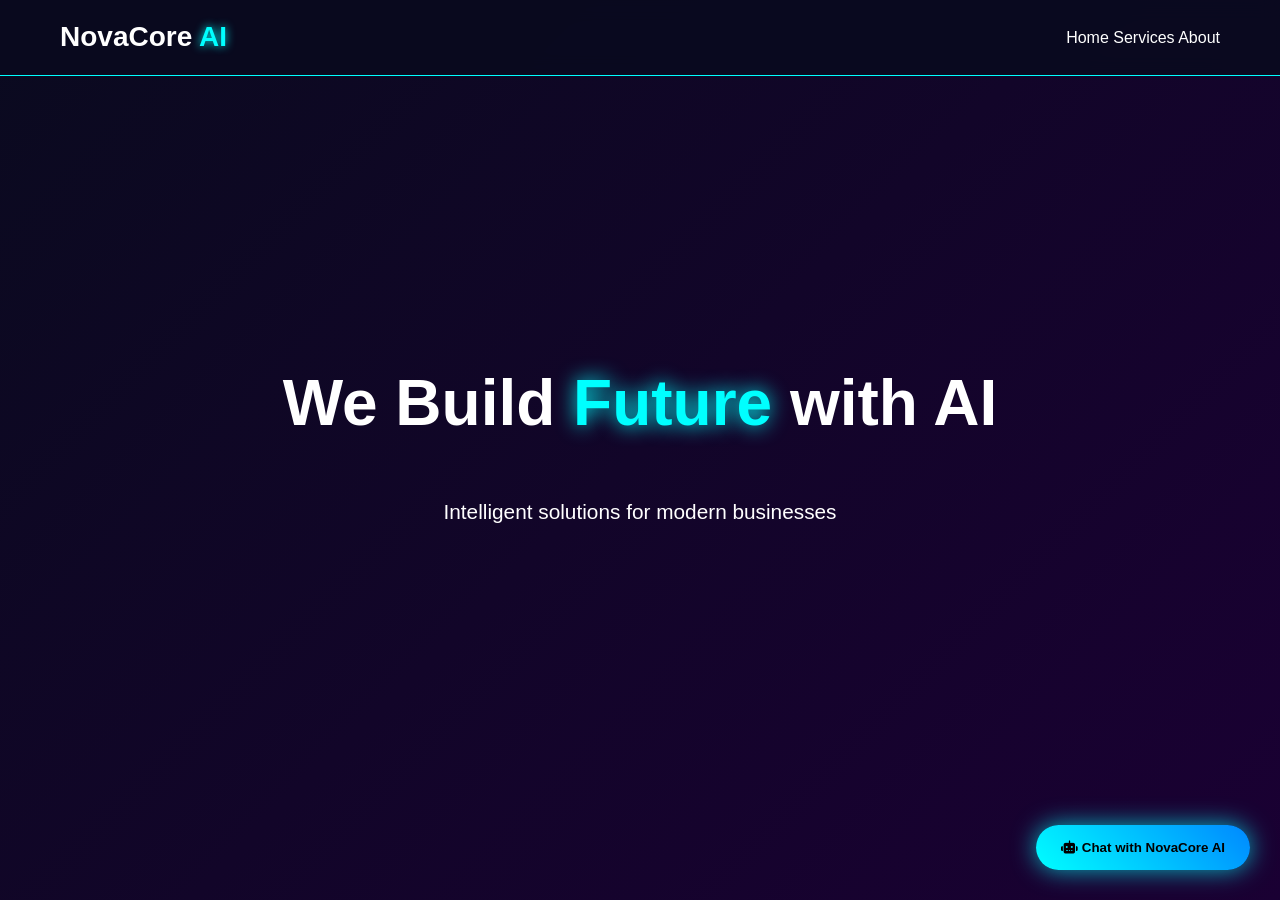
<file: index.html>
<!DOCTYPE html>
<html lang="bn">
<head>
  <meta charset="UTF-8">
  <meta name="viewport" content="width=device-width, initial-scale=1.0">
  <title>NovaCore AI - We Build Future with AI</title>
  <link rel="stylesheet" href="style.css">
  <link rel="stylesheet" href="https://cdnjs.cloudflare.com/ajax/libs/font-awesome/6.6.0/css/all.min.css">
  <style>
    :root {
      --neon: #00ffff;
    }
    * { margin: 0; padding: 0; box-sizing: border-box; }
    body {
      font-family: 'Segoe UI', sans-serif;
      background: #0a0a1f;
      color: white;
    }

    /* Navbar */
    .navbar {
      position: fixed;
      top: 0;
      width: 100%;
      background: rgba(10, 10, 31, 0.95);
      backdrop-filter: blur(10px);
      z-index: 1000;
      border-bottom: 1px solid var(--neon);
    }
    .nav-container {
      max-width: 1200px;
      margin: 0 auto;
      padding: 15px 20px;
      display: flex;
      justify-content: space-between;
      align-items: center;
    }
    .logo { font-size: 28px; font-weight: bold; }
    .neon { color: var(--neon); text-shadow: 0 0 10px var(--neon); }

    /* Hero */
    .hero {
      height: 100vh;
      display: flex;
      flex-direction: column;
      align-items: center;
      justify-content: center;
      text-align: center;
      background: linear-gradient(135deg, #0a0a1f, #1a0033);
    }
    .hero h1 {
      font-size: 4rem;
      margin-bottom: 20px;
    }
    .neon-text { color: var(--neon); text-shadow: 0 0 20px var(--neon); }

    /* Chatbot */
    .chat-toggle-btn {
      position: fixed;
      bottom: 30px;
      right: 30px;
      background: linear-gradient(45deg, #00ffff, #0088ff);
      color: black;
      border: none;
      padding: 15px 25px;
      border-radius: 50px;
      font-weight: bold;
      box-shadow: 0 0 25px rgba(0, 255, 255, 0.7);
      z-index: 2000;
      cursor: pointer;
    }
    .chatbot-window {
      display: none;
      position: fixed;
      bottom: 90px;
      right: 20px;
      width: 380px;
      height: 550px;
      background: #0f0f1f;
      border-radius: 20px;
      border: 2px solid var(--neon);
      box-shadow: 0 0 40px rgba(0, 255, 255, 0.6);
      overflow: hidden;
      z-index: 2001;
    }
    .chat-header {
      background: linear-gradient(90deg, #00ffff, #0066ff);
      color: black;
      padding: 15px;
      display: flex;
      justify-content: space-between;
      align-items: center;
      font-weight: bold;
    }
    .chat-messages {
      height: 410px;
      overflow-y: auto;
      padding: 15px;
      display: flex;
      flex-direction: column;
      gap: 12px;
      background: #111122;
    }
    .message {
      padding: 12px 16px;
      border-radius: 18px;
      max-width: 85%;
    }
    .user-message {
      align-self: flex-end;
      background: #00ffff;
      color: black;
    }
    .ai-message {
      align-self: flex-start;
      background: #1e1e2e;
      color: #00ffcc;
    }
    .chat-input-area {
      padding: 12px;
      background: #0a0a1f;
      display: flex;
      gap: 8px;
    }
    #user-input {
      flex: 1;
      padding: 12px 18px;
      border-radius: 30px;
      border: 1px solid var(--neon);
      background: #1a1a2e;
      color: white;
    }
    #send-btn {
      padding: 0 25px;
      background: var(--neon);
      color: black;
      border: none;
      border-radius: 30px;
      cursor: pointer;
    }
  </style>
</head>
<body>

  <!-- Navbar -->
  <nav class="navbar">
    <div class="nav-container">
      <h1 class="logo">NovaCore <span class="neon">AI</span></h1>
      <div>Home  Services  About</div>
    </div>
  </nav>

  <!-- Hero -->
  <section class="hero">
    <h1>We Build <span class="neon-text">Future</span> with AI</h1>
    <p style="font-size: 1.3rem; margin: 20px 0;">Intelligent solutions for modern businesses</p>
    <button class="chat-toggle-btn" id="chat-toggle">
      <i class="fas fa-robot"></i> Chat with NovaCore AI
    </button>
  </section>

  <!-- Chatbot Window -->
  <div id="chatbot-window" class="chatbot-window">
    <div class="chat-header">
      <h3>NovaCore AI</h3>
      <button id="chat-close">✕</button>
    </div>
    <div id="chat-messages" class="chat-messages"></div>
    <div class="chat-input-area">
      <input type="text" id="user-input" placeholder="Ask anything...">
      <button id="send-btn">Send</button>
    </div>
  </div>

  <script src="script.js"></script>
</body>
</html>                                                                                             </html>
</file>
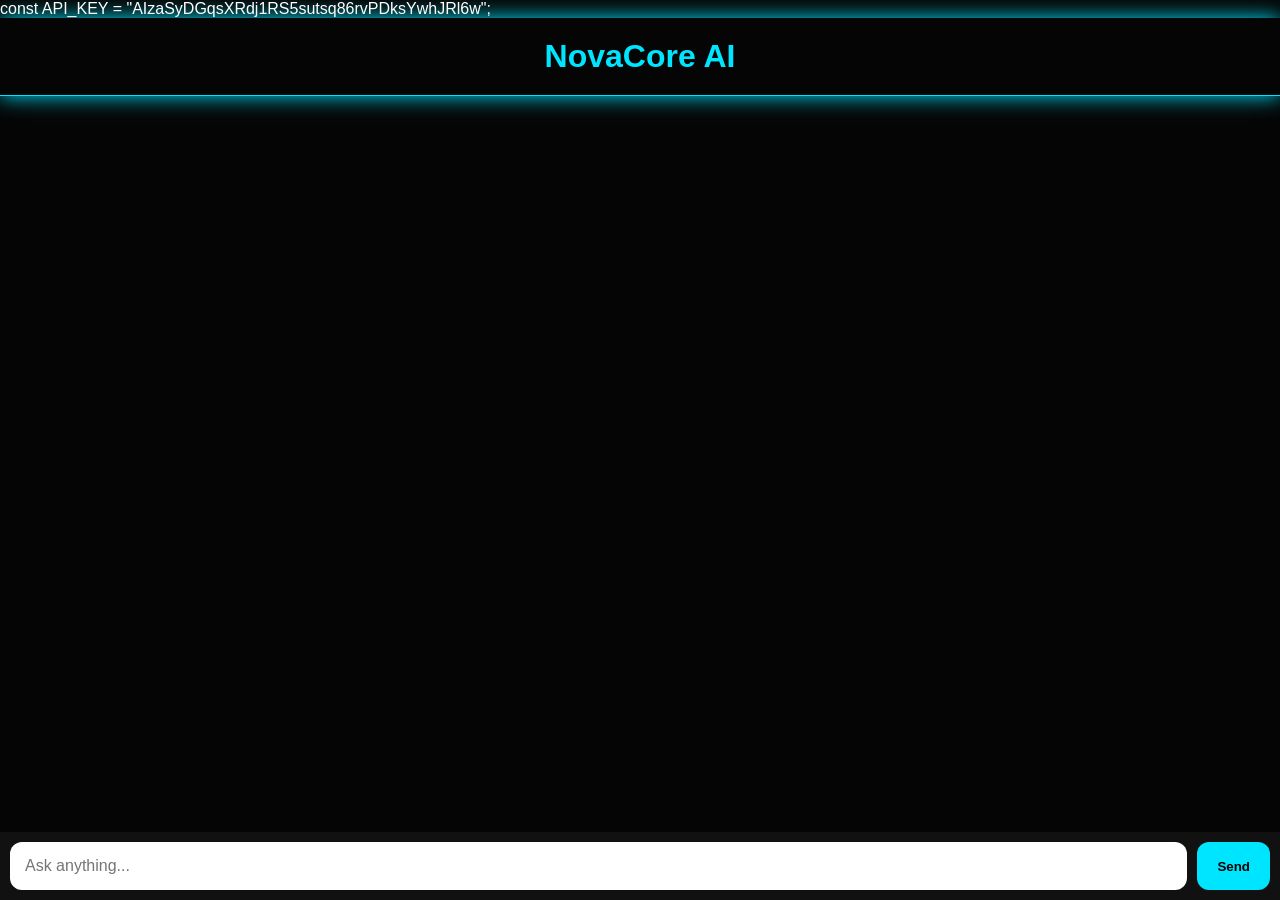
<file: chatbot.html>
const API_KEY = "AIzaSyDGqsXRdj1RS5sutsq86rvPDksYwhJRl6w";
<!DOCTYPE html>
<html lang="en">

<head>
<meta charset="UTF-8">
<meta name="viewport" content="width=device-width, initial-scale=1.0">

<title>NovaCore AI Chatbot</title>

<style>

*{
    margin:0;
    padding:0;
    box-sizing:border-box;
}

body{
    background:#050505;
    color:white;
    font-family:Arial;
}

.header{
    width:100%;
    padding:20px;
    text-align:center;
    font-size:32px;
    font-weight:bold;
    color:#00e5ff;
    border-bottom:1px solid #00e5ff;
    box-shadow:0 0 20px #00e5ff;
}

.chat-box{
    height:75vh;
    overflow-y:auto;
    padding:20px;
}

.message{
    padding:14px;
    margin:12px 0;
    border-radius:15px;
    max-width:80%;
    line-height:1.5;
    font-size:17px;
}

.user{
    background:#00e5ff;
    color:black;
    margin-left:auto;
}

.bot{
    background:#111;
    border:1px solid #00e5ff;
    box-shadow:0 0 10px #00e5ff55;
}

.input-area{
    position:fixed;
    bottom:0;
    width:100%;
    display:flex;
    padding:10px;
    background:#111;
}

input{
    flex:1;
    padding:15px;
    border:none;
    outline:none;
    border-radius:12px;
    font-size:16px;
}

button{
    margin-left:10px;
    padding:15px 20px;
    border:none;
    border-radius:12px;
    background:#00e5ff;
    font-weight:bold;
    cursor:pointer;
}

button:hover{
    opacity:0.8;
}

</style>

</head>

<body>

<div class="header">
NovaCore AI
</div>

<div class="chat-box" id="chatBox"></div>

<div class="input-area">

<input 
type="text" 
id="userInput" 
placeholder="Ask anything..."
>

<button onclick="sendMessage()">
Send
</button>

</div>

<script>

const API_KEY = "এখানে তোমার API KEY বসাও";

async function sendMessage(){

    let input = document.getElementById("userInput");
    let message = input.value;

    if(message === "") return;

    let chatBox = document.getElementById("chatBox");

    // User message
    chatBox.innerHTML += `
    <div class="message user">
        ${message}
    </div>
    `;

    input.value = "";

    // Loading
    chatBox.innerHTML += `
    <div class="message bot" id="loading">
        Thinking...
    </div>
    `;

    chatBox.scrollTop = chatBox.scrollHeight;

    try{

        const response = await fetch(
        `https://generativelanguage.googleapis.com/v1beta/models/gemini-2.0-flash:generateContent?key=${API_KEY}`,
        {
            method:"POST",

            headers:{
                "Content-Type":"application/json"
            },

            body:JSON.stringify({
                contents:[
                    {
                        parts:[
                            {
                                text: message
                            }
                        ]
                    }
                ]
            })
        });

        const data = await response.json();

        document.getElementById("loading").remove();

        let botReply =
        data.candidates[0].content.parts[0].text;

        // Bot message
        chatBox.innerHTML += `
        <div class="message bot">
            ${botReply}
        </div>
        `;

        chatBox.scrollTop = chatBox.scrollHeight;

    }catch(error){

        document.getElementById("loading").remove();

        chatBox.innerHTML += `
        <div class="message bot">
            Error loading response
        </div>
        `;
    }

}

</script>

</body>
  </html>
</file>
<file: style.css>
* {
  margin: 0;
  padding: 0;
  box-sizing: border-box;
}

body {
  font-family: 'Segoe UI', sans-serif;
  background: #0a0a0a;
  color: #e0e0e0;
  line-height: 1.6;
  overflow-x: hidden;
}

/* Neon Blue */
.neon {
  color: #00f3ff;
  text-shadow: 0 0 10px #00f3ff, 0 0 20px #00f3ff;
}

.neon-text {
  color: #00f3ff;
  text-shadow: 0 0 15px #00f3ff, 0 0 30px #00f3ff;
}

/* Navbar */
.navbar {
  position: sticky;
  top: 0;
  background: rgba(10, 10, 10, 0.95);
  backdrop-filter: blur(10px);
  z-index: 1000;
  border-bottom: 1px solid #00f3ff33;
}

.nav-container {
  max-width: 1200px;
  margin: 0 auto;
  padding: 1rem 2rem;
  display: flex;
  align-items: center;
  justify-content: space-between;
}

.logo {
  font-size: 1.8rem;
  font-weight: bold;
}

.nav-links {
  display: flex;
  gap: 2rem;
  list-style: none;
}

.nav-links a {
  color: #e0e0e0;
  text-decoration: none;
  transition: 0.3s;
}

.nav-links a:hover {
  color: #00f3ff;
  text-shadow: 0 0 8px #00f3ff;
}

.get-started-btn {
  background: transparent;
  color: #00f3ff;
  border: 2px solid #00f3ff;
  padding: 10px 20px;
  border-radius: 50px;
  cursor: pointer;
  transition: 0.3s;
}

.get-started-btn:hover {
  background: #00f3ff;
  color: #000;
  box-shadow: 0 0 15px #00f3ff;
}

/* Hero */
.hero {
  height: 100vh;
  display: flex;
  align-items: center;
  justify-content: center;
  position: relative;
  background: radial-gradient(circle at center, #1a0033, #0a0a0a);
  text-align: center;
}

.main-heading {
  font-size: 4.5rem;
  margin-bottom: 1rem;
}

.sub-heading {
  font-size: 1.4rem;
  margin-bottom: 2.5rem;
  opacity: 0.9;
}

.cta-btn {
  padding: 16px 40px;
  font-size: 1.2rem;
  background: linear-gradient(45deg, #00f3ff, #0088ff);
  color: black;
  border: none;
  border-radius: 50px;
  cursor: pointer;
  transition: all 0.4s;
}

.cta-btn:hover {
  transform: scale(1.08);
  box-shadow: 0 0 30px #00f3ff;
}

/* Services */
.services {
  padding: 100px 20px;
  background: #111;
}

.section-title {
  text-align: center;
  font-size: 2.8rem;
  margin-bottom: 3rem;
  color: #00f3ff;
}

.services-grid {
  max-width: 1200px;
  margin: 0 auto;
  display: grid;
  grid-template-columns: repeat(auto-fit, minmax(320px, 1fr));
  gap: 2rem;
}

.service-card {
  background: #1a1a1a;
  padding: 2.5rem;
  border-radius: 20px;
  text-align: center;
  transition: 0.4s;
  border: 1px solid #00f3ff22;
}

.service-card:hover {
  transform: translateY(-15px);
  border-color: #00f3ff;
  box-shadow: 0 0 25px rgba(0, 243, 255, 0.3);
}

.service-card i {
  font-size: 3.5rem;
  color: #00f3ff;
  margin-bottom: 1.5rem;
}

/* Contact & Footer */
.contact {
  padding: 100px 20px;
  background: #0a0a0a;
}

#contact-form {
  max-width: 600px;
  margin: 0 auto;
  display: flex;
  flex-direction: column;
  gap: 1.2rem;
}

#contact-form input,
#contact-form textarea {
  padding: 15px;
  background: #1a1a1a;
  border: 1px solid #00f3ff33;
  border-radius: 10px;
  color: white;
  font-size: 1rem;
}

.submit-btn {
  padding: 16px;
  background: #00f3ff;
  color: black;
  border: none;
  border-radius: 10px;
  font-weight: bold;
  cursor: pointer;
}

footer {
  padding: 40px 20px;
  text-align: center;
  border-top: 1px solid #00f3ff22;
}

.social-links a {
  color: #00f3ff;
  font-size: 1.6rem;
  margin: 0 12px;
}

/* Responsive */
@media (max-width: 768px) {
  .nav-links { display: none; }
  .main-heading { font-size: 3rem; }
}
</file>
